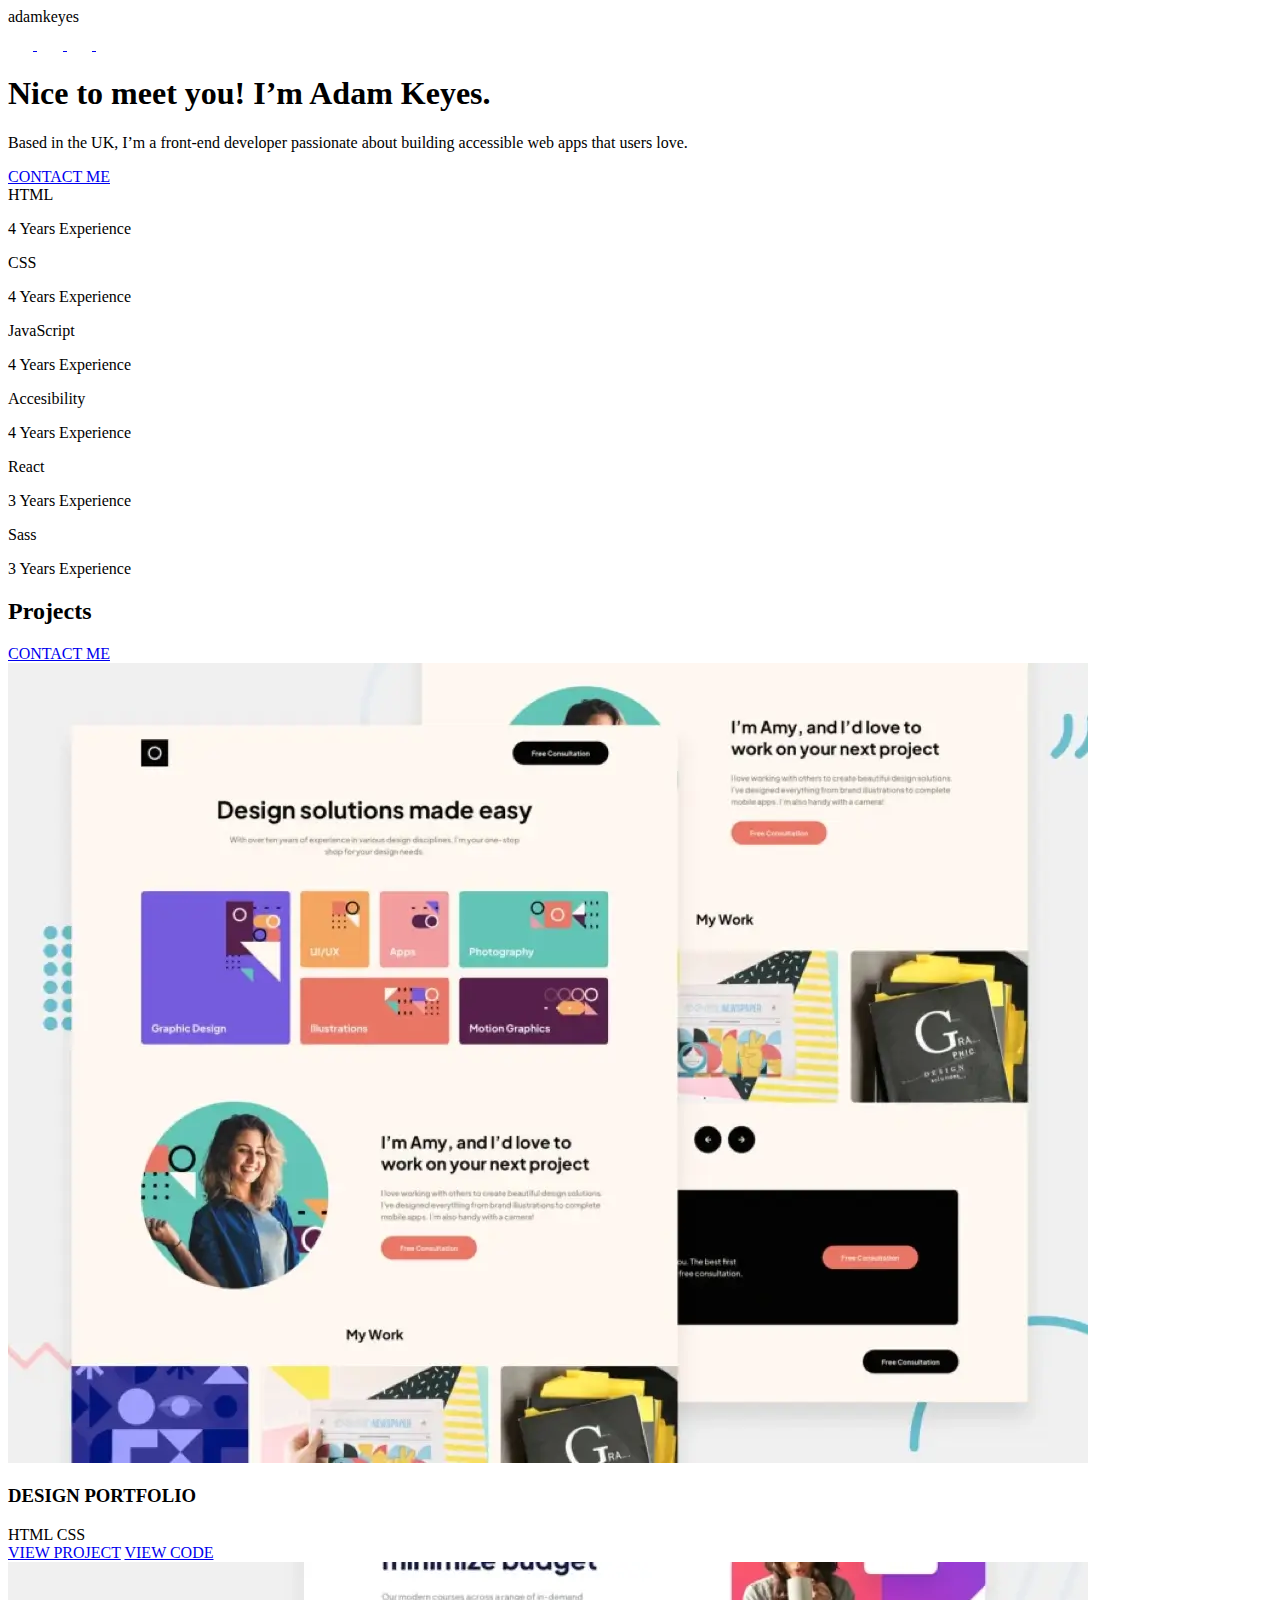
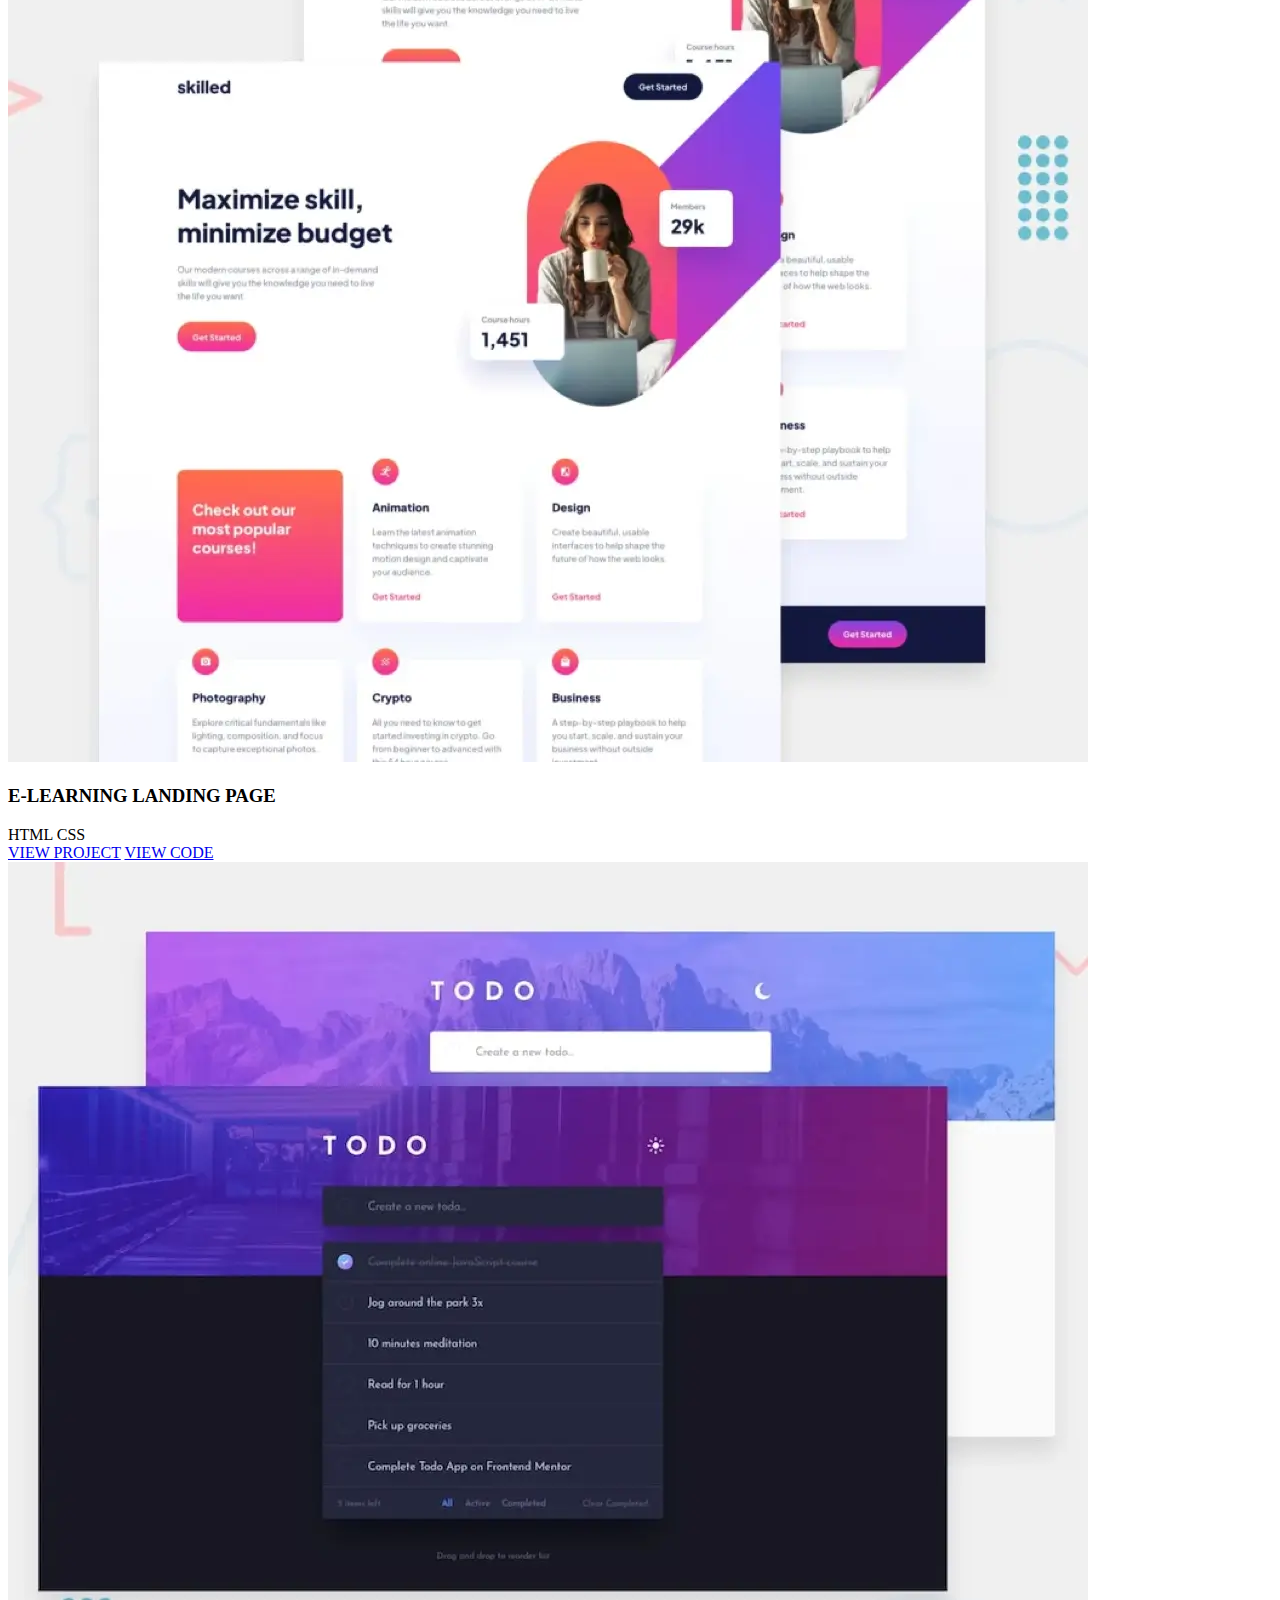
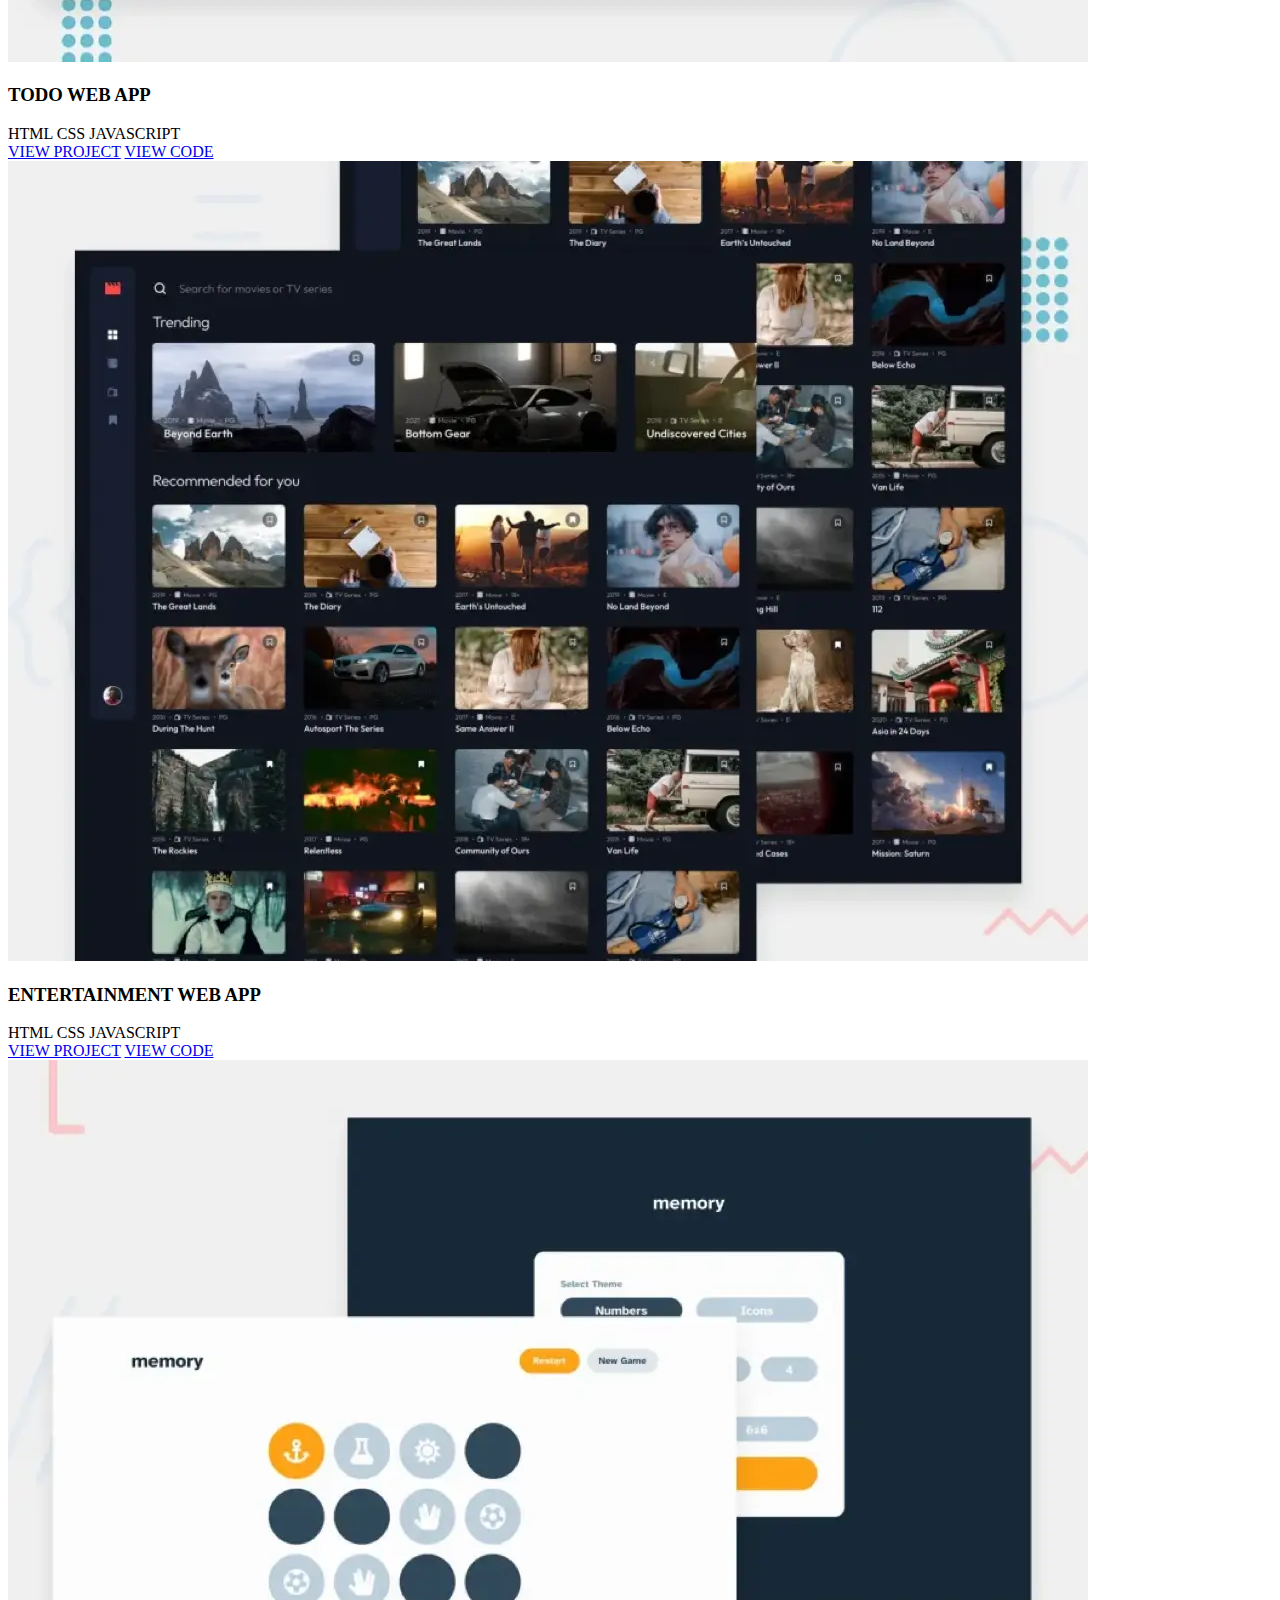
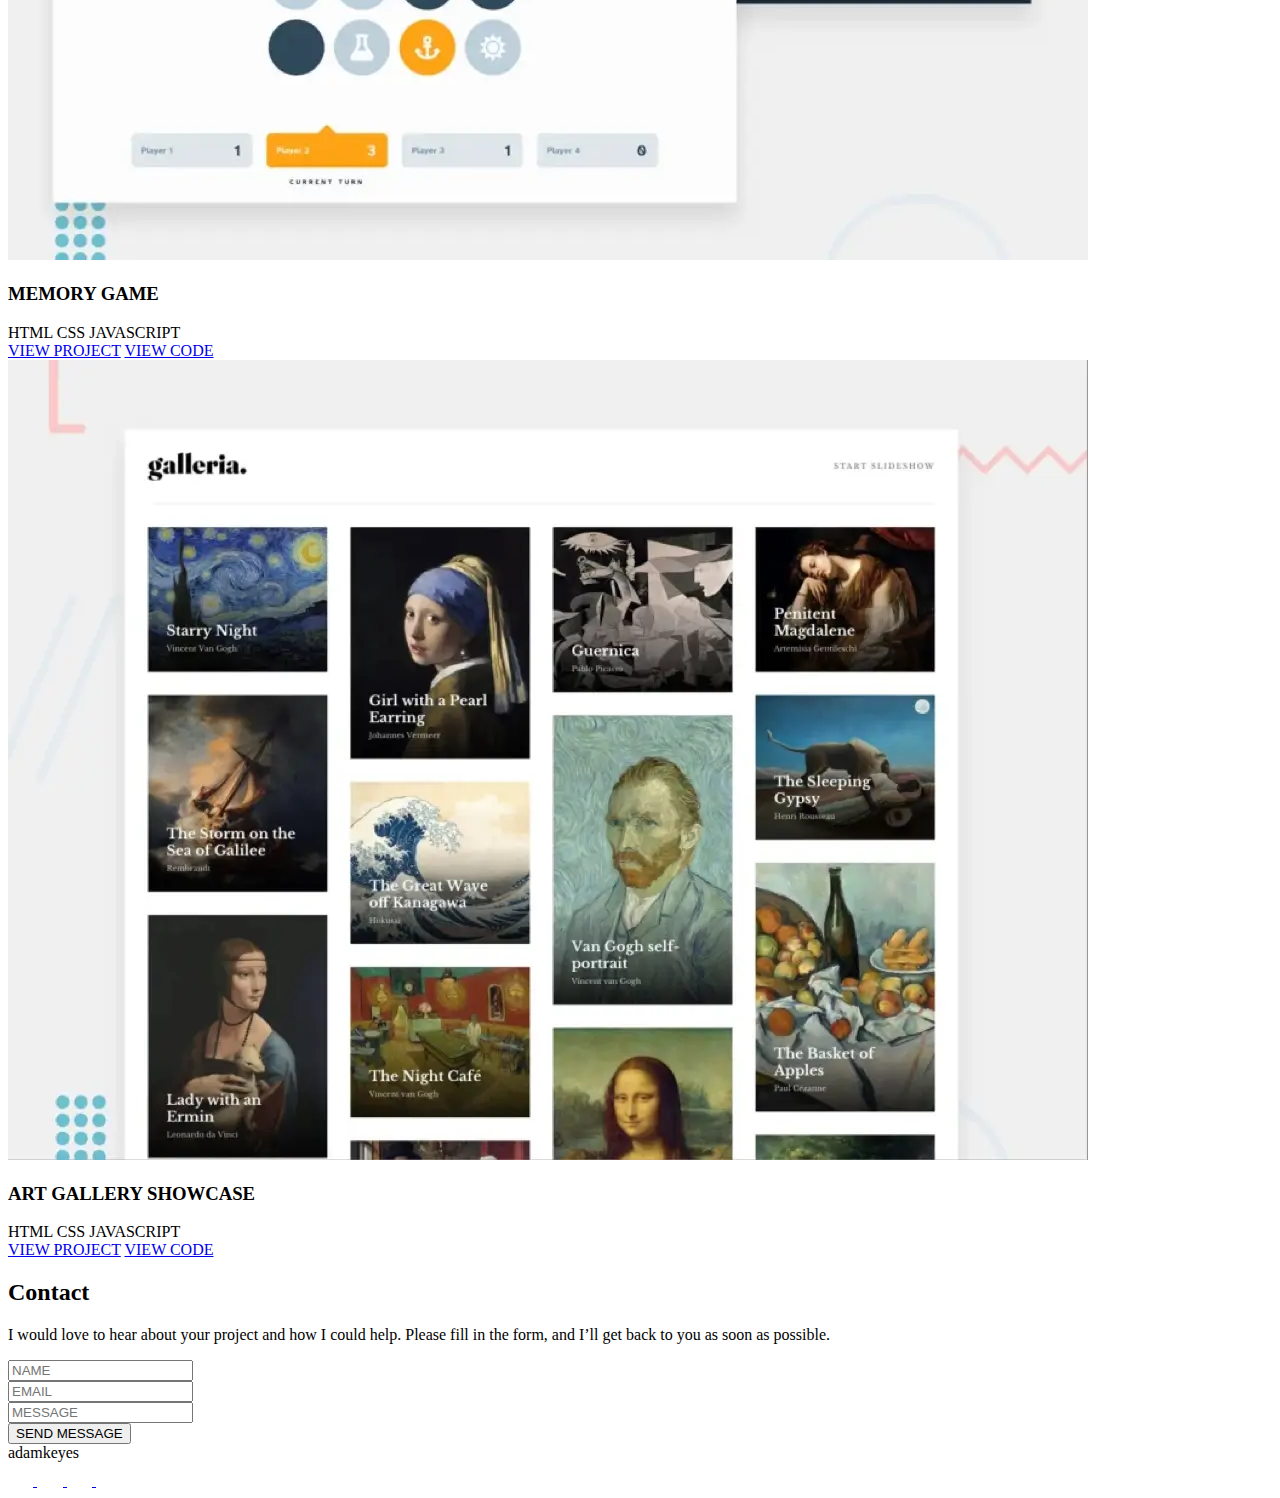
<file: src/index.html>
<!DOCTYPE html>
<html lang="en">
  <head>
    <meta charset="UTF-8" />
    <link
      rel="shortcut icon"
      href="./assets/images/favicon-32x32.png"
      type="image/x-icon"
    />
    <link rel="icon" type="image/svg+xml" href="" />
    <meta name="viewport" content="width=device-width, initial-scale=1.0" />
    <link rel="preconnect" href="https://fonts.googleapis.com" />
    <link rel="preconnect" href="https://fonts.gstatic.com" crossorigin />
    <link
      href="https://fonts.googleapis.com/css2?family=Space+Grotesk:wght@300..700&display=swap"
      rel="stylesheet"
    />
    <title>single-page-developer-portfolio</title>
  </head>
  <body>
    <header class="header">
      <div class="header__top">
        <span class="text text--logo">adamkeyes</span>
        <div class="social-media">
          <a class="sm__link" href="#">
            <img
              class="sm__icon"
              src="./assets/images/icon-github.svg"
              alt="github"
            />
          </a>
          <a class="sm__link" href="#">
            <img
              class="sm__icon"
              src="./assets/images/icon-frontend-mentor.svg"
              alt="frontend-mentor"
            />
          </a>
          <a class="sm__link" href="#">
            <img
              class="sm__icon"
              src="./assets/images/icon-linkedin.svg"
              alt="linkedin"
            />
          </a>
          <a class="sm__link" href="#">
            <img
              class="sm__icon"
              src="./assets/images/icon-twitter.svg"
              alt="twitter"
            />
          </a>
        </div>
      </div>
      <div class="header__info">
        <div class="header__text">
          <h1 class="title title--xl title--header">
            Nice to meet you! I’m
            <span class="title title--line">Adam Keyes</span>.
          </h1>
          <p class="text text--header">
            Based in the UK, I’m a front-end developer passionate about building
            accessible web apps that users love.
          </p>
          <a class="button" href="#contact">CONTACT ME</a>
        </div>
      </div>
      <section class="header__experience">
        <div class="header__section">
          <span class="title title--l">HTML</span>
          <p class="text">4 Years Experience</p>
        </div>
        <div class="header__section">
          <span class="title title--l">CSS</span>
          <p class="text">4 Years Experience</p>
        </div>
        <div class="header__section">
          <span class="title title--l">JavaScript</span>
          <p class="text">4 Years Experience</p>
        </div>
        <div class="header__section">
          <span class="title title--l">Accesibility</span>
          <p class="text">4 Years Experience</p>
        </div>
        <div class="header__section">
          <span class="title title--l">React</span>
          <p class="text">3 Years Experience</p>
        </div>
        <div class="header__section">
          <span class="title title--l">Sass</span>
          <p class="text">3 Years Experience</p>
        </div>
      </section>
    </header>
    <main class="main">
      <section class="projects">
        <div class="projects__top">
          <h2 class="title title--xl">Projects</h2>
          <a class="button" href="#contact">CONTACT ME</a>
        </div>
        <div class="project__container">
          <div class="project">
            <div class="img__container">
              <picture>
                <source
                  media="(min-width: 768px)"
                  srcset="./assets/images/thumbnail-project-1-large.webp"
                />
                <source
                  media="(min-width: 360px)"
                  srcset="./assets/images/thumbnail-project-1-small.webp"
                />
                <img
                  class="project__img"
                  src="./assets/images/thumbnail-project-1-small.webp"
                  alt="project"
                />
              </picture>
            </div>
            <div class="project__item">
              <h3 class="title title--m">DESIGN PORTFOLIO</h3>
              <div class="project__text">
                <span class="text">HTML</span>
                <span class="text">CSS</span>
              </div>
            </div>
            <div class="project__buttons">
              <a class="button" href="#">VIEW PROJECT</a>
              <a class="button" href="#">VIEW CODE</a>
            </div>
          </div>
          <div class="project">
            <div class="img__container">
              <picture>
                <source
                  media="(min-width: 768px)"
                  srcset="./assets/images/thumbnail-project-2-large.webp"
                />
                <source
                  media="(min-width: 360px)"
                  srcset="./assets/images/thumbnail-project-2-small.webp"
                />
                <img
                  class="project__img"
                  src="./assets/images/thumbnail-project-2-small.webp"
                  alt="project"
                />
              </picture>
            </div>
            <div class="project__item">
              <h3 class="title title--m">E-LEARNING LANDING PAGE</h3>
              <div class="project__text">
                <span class="text">HTML</span>
                <span class="text">CSS</span>
              </div>
            </div>
            <div class="project__buttons">
              <a class="button" href="#">VIEW PROJECT</a>
              <a class="button" href="#">VIEW CODE</a>
            </div>
          </div>
          <div class="project">
            <div class="img__container">
              <picture>
                <source
                  media="(min-width: 768px)"
                  srcset="./assets/images/thumbnail-project-3-large.webp"
                />
                <source
                  media="(min-width: 360px)"
                  srcset="./assets/images/thumbnail-project-3-small.webp"
                />
                <img
                  class="project__img"
                  src="./assets/images/thumbnail-project-3-small.webp"
                  alt="project"
                />
              </picture>
            </div>
            <div class="project__item">
              <h3 class="title title--m">TODO WEB APP</h3>
              <div class="project__text">
                <span class="text">HTML</span>
                <span class="text">CSS</span>
                <span class="text">JAVASCRIPT</span>
              </div>
            </div>
            <div class="project__buttons">
              <a class="button" href="#">VIEW PROJECT</a>
              <a class="button" href="#">VIEW CODE</a>
            </div>
          </div>
          <div class="project">
            <div class="img__container">
              <picture>
                <source
                  media="(min-width: 768px)"
                  srcset="./assets/images/thumbnail-project-4-large.webp"
                />
                <source
                  media="(min-width: 360px)"
                  srcset="./assets/images/thumbnail-project-4-small.webp"
                />
                <img
                  class="project__img"
                  src="./assets/images/thumbnail-project-4-small.webp"
                  alt="project"
                />
              </picture>
            </div>
            <div class="project__item">
              <h3 class="title title--m">ENTERTAINMENT WEB APP</h3>
              <div class="project__text">
                <span class="text">HTML</span>
                <span class="text">CSS</span>
                <span class="text">JAVASCRIPT</span>
              </div>
            </div>
            <div class="project__buttons">
              <a class="button" href="#">VIEW PROJECT</a>
              <a class="button" href="#">VIEW CODE</a>
            </div>
          </div>
          <div class="project">
            <div class="img__container">
              <picture>
                <source
                  media="(min-width: 768px)"
                  srcset="./assets/images/thumbnail-project-5-large.webp"
                />
                <source
                  media="(min-width: 360px)"
                  srcset="./assets/images/thumbnail-project-5-small.webp"
                />
                <img
                  class="project__img"
                  src="./assets/images/thumbnail-project-5-small.webp"
                  alt="project"
                />
              </picture>
            </div>
            <div class="project__item">
              <h3 class="title title--m">MEMORY GAME</h3>
              <div class="project__text">
                <span class="text">HTML</span>
                <span class="text">CSS</span>
                <span class="text">JAVASCRIPT</span>
              </div>
            </div>
            <div class="project__buttons">
              <a class="button" href="#">VIEW PROJECT</a>
              <a class="button" href="#">VIEW CODE</a>
            </div>
          </div>
          <div class="project">
            <div class="img__container">
              <picture>
                <source
                  media="(min-width: 768px)"
                  srcset="./assets/images/thumbnail-project-6-large.webp"
                />
                <source
                  media="(min-width: 360px)"
                  srcset="./assets/images/thumbnail-project-6-small.webp"
                />
                <img
                  class="project__img"
                  src="./assets/images/thumbnail-project-6-small.webp"
                  alt="project"
                />
              </picture>
            </div>
            <div class="project__item">
              <h3 class="title title--m">ART GALLERY SHOWCASE</h3>
              <div class="project__text">
                <span class="text">HTML</span>
                <span class="text">CSS</span>
                <span class="text">JAVASCRIPT</span>
              </div>
            </div>
            <div class="project__buttons">
              <a class="button" href="#">VIEW PROJECT</a>
              <a class="button" href="#">VIEW CODE</a>
            </div>
          </div>
        </div>
      </section>
    </main>
    <footer class="footer">
      <div class="footer__info">
        <div class="footer__text">
          <h2 class="title title--xl title--footer">Contact</h2>
          <p class="text text--footer">
            I would love to hear about your project and how I could help. Please
            fill in the form, and I’ll get back to you as soon as possible.
          </p>
        </div>
        <div class="form" id="contact">
          <div class="form__field">
            <input
              placeholder="NAME"
              class="form__input"
              type="text"
              id="name"
              name="name"
            />
          </div>
          <div class="form__field">
            <input
              placeholder="EMAIL"
              class="form__input"
              type="text"
              id="email"
              name="email"
            />
          </div>
          <div class="form__field">
            <input
              placeholder="MESSAGE"
              class="form__input form__input--big"
              type="text"
              id="message"
              name="message"
            />
          </div>
          <input
            class="button button--form"
            type="submit"
            value="SEND MESSAGE"
          />
        </div>
      </div>
      <div class="footer__end">
        <span class="text text--logo">adamkeyes</span>
        <div class="social-media">
          <a class="sm__link" href="#">
            <img
              class="sm__icon"
              src="./assets/images/icon-github.svg"
              alt="github"
            />
          </a>
          <a class="sm__link" href="#">
            <img
              class="sm__icon"
              src="./assets/images/icon-frontend-mentor.svg"
              alt="frontend-mentor"
            />
          </a>
          <a class="sm__link" href="#">
            <img
              class="sm__icon"
              src="./assets/images/icon-linkedin.svg"
              alt="linkedin"
            />
          </a>
          <a class="sm__link" href="#">
            <img
              class="sm__icon"
              src="./assets/images/icon-twitter.svg"
              alt="twitter"
            />
          </a>
        </div>
      </div>
    </footer>
    <script type="module" src="./js/index.js"></script>
  </body>
</html>
</file>
